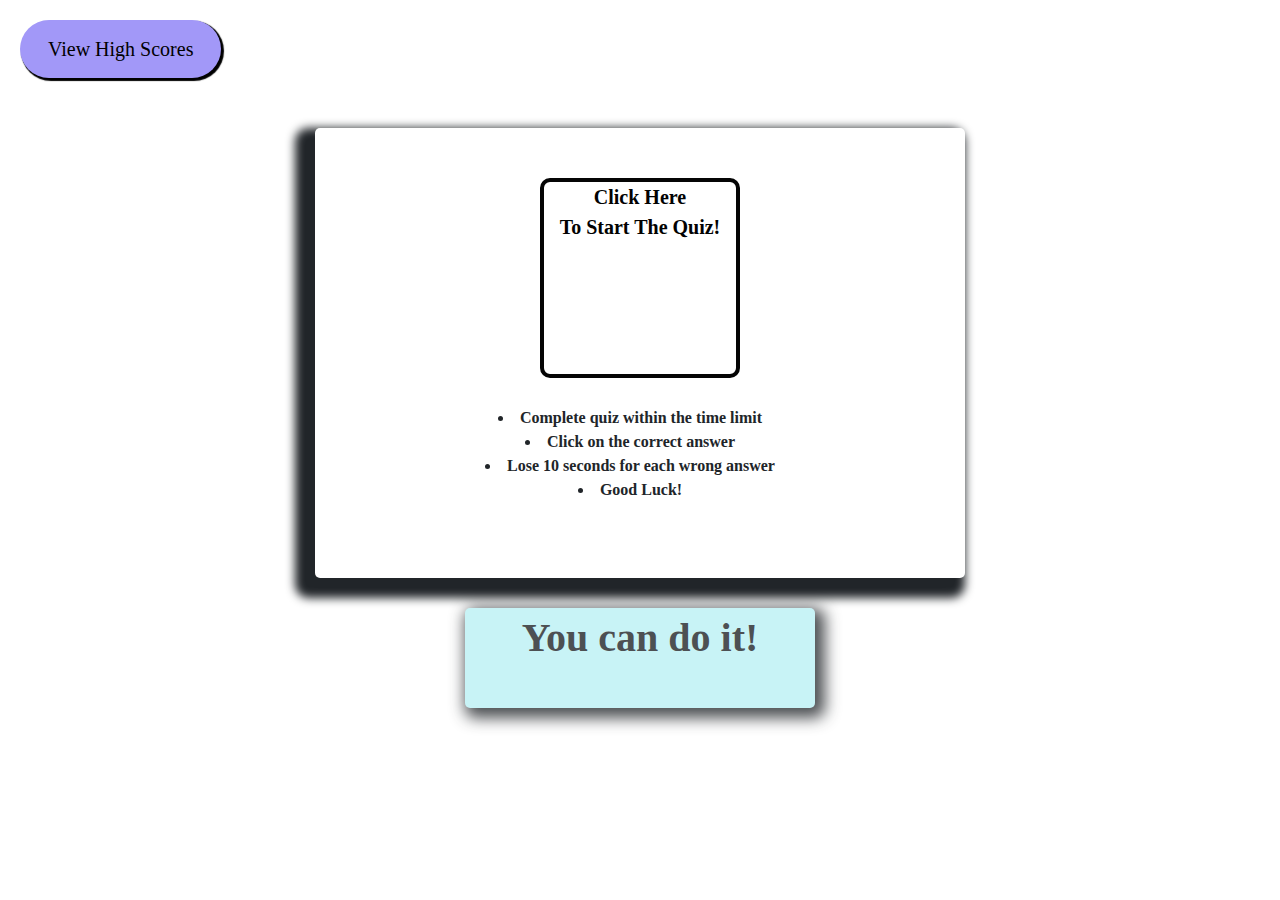
<file: index.html>
<!DOCTYPE html>
<html lang="en">

<head>
    <meta charset="UTF-8">
    <meta name="viewport" content="width=device-width, initial-scale=1.0">
    <meta http-equiv="X-UA-Compatible" content="ie=edge">

    <title>Quiz</title>
    <link rel="stylesheet" href="style.css">
    <link rel="stylesheet" href="https://stackpath.bootstrapcdn.com/bootstrap/4.4.1/css/bootstrap.min.css" integrity="sha384-Vkoo8x4CGsO3+Hhxv8T/Q5PaXtkKtu6ug5TOeNV6gBiFeWPGFN9MuhOf23Q9Ifjh" crossorigin="anonymous">


</head>

<header>

    <button id="leftBTN" class="btn btn-outline-success navbutton" type="button"> <a id="btnFont" class="nav-link" href="highscores.html">View High Scores</a></button>

    <div id="timer">
        <div id="counter"></div>
        <!-- <div id="btimeGauge"></div>
        <div id="timeGauge"></div> -->
    </div>

</header>


<body>




    <div id="container">
        <div id="start">
            <p id="clickMe">Click Here <br>To Start The Quiz!</p>


        </div>


        <div id="quiz" style="display: none">

            <div id="question"></div>

            <div id="choices">
                <div class="choice" id="A" onclick="checkAnswer('A')"></div><br>
                <div class="choice" id="B" onclick="checkAnswer('B')"></div><br>
                <div class="choice" id="C" onclick="checkAnswer('C')"></div><br>
            </div>




            <div id="progress"></div>
        </div>
        <div id="startinfo">
            <ul>
                <li>Complete quiz within the time limit</li>
                <li>Click on the correct answer</li>
                <li>Lose 10 seconds for each wrong answer</li>
                <li>Good Luck!</li>
            </ul>
        </div>

        <!-- </div> -->

        <div id="scoreContainer" style="display: none"></div>
        <form method="POST">
            <div class="input-group">
                <div id="submitMe" style="display: none"></div>
                <div id="msg"></div>
            </div>
        </form>
    </div>


    <div id="bottomOfPage">
        <p id="motivation">You can do it!</p>



        <!-- <div id="submitMe2" style="display: none">
        </div> -->
    </div>






    <script src="quiz.js"></script>
</body>

</html>
</file>
<file: style.css>
body {
    font-size: 20px;
    font-family: serif !important;
    background-image: url("https://i.ytimg.com/vi/zgg1xGSGw0s/maxresdefault.jpg");
    -webkit-background-size: cover;
    -moz-background-size: cover;
    -o-background-size: cover;
    background-size: cover;
}

#container {
    margin: 20px auto;
    margin-top: 50px;
    background-color: white;
    height: 450px;
    max-width: 650px;
    border-radius: 5px;
    box-shadow: -10px 10px 10px 10px;
    position: relative;
}

#start {
    font-size: 20px;
    font-weight: bolder;
    word-break: break-all;
    width: 200px;
    height: 200px;
    border: 4px solid rgb(5, 5, 5);
    border-radius: 10px;
    text-align: center;
    cursor: pointer;
    position: absolute;
    left: 225px;
    top: 50px;
    color: rgb(2, 2, 2);
}

#start:hover {
    background-color: rgb(125, 248, 248) !important;
    border: 3px solid lightseagreen;
    color: rgb(0, 0, 0);
    opacity: 0.8;
    box-shadow: 3px 5px 3px 5px gray;
}

#question {
    width: 500px;
    height: 125px;
    position: absolute;
    right: 0;
    top: 0;
}

#question p {
    margin: 0;
    padding: 15px;
    margin-top: 35px;
    font-size: 25px;
    font-weight: bolder;
}

#choices {
    width: 480px;
    position: absolute;
    right: 0;
    top: 120px;
    padding: 10px
}

.choice {
    display: inline-block;
    width: 300px;
    text-align: center;
    border: 1px solid grey;
    border-radius: 5px;
    box-shadow: 1px 1px 1px 1px black !important;
    cursor: pointer;
    padding: 5px;
    margin: 5px;
}

.choice:hover {
    background-color: rgb(231, 206, 255);
    border: 2px solid rgb(52, 8, 209);
    opacity: 0.8 !important;
    font-weight: bold;
}

#timer {
    /* position: absolute; */
    float: right;
    font-size: 25px;
    font-weight: bolder;
    height: 100px;
    width: 400px;
    bottom: 0px;
    text-align: right;
    margin-right: 30px;
    margin-top: 40px;
}

#progress {
    width: 500px;
    position: absolute;
    bottom: 0px;
    right: 0px;
    padding: 5px;
    text-align: right;
}

.prog {
    width: 25px;
    height: 25px;
    border: 1px solid #000;
    display: inline-block;
    border-radius: 50%;
    margin-left: 5px;
    margin-right: 5px;
}

#scoreContainer {
    margin: 20px auto;
    background-color: rgb(187, 193, 245, .8);
    background-image: url("https://i.ytimg.com/vi/zgg1xGSGw0s/maxresdefault.jpg");
    /* opacity: 0.8; */
    height: 450px;
    width: 650px;
    border-radius: 5px;
    box-shadow: 5px 5px 15px 5px;
    position: relative;
    display: none;
}

#scoreContainer p {
    position: absolute;
    display: block;
    width: 300px;
    height: 100px;
    top: 120px;
    left: 175px;
    font-size: 50px;
    font-weight: bold;
    text-align: center;
}


/* #submitMe {
    position: absolute !important;
    display: block;
    width: 200px;
    height: 100px;
    bottom: 0px !important;
    right: 0px !important;

    font-size: 20px !important;
    font-weight: bolder !important;
    text-align: center !important;
} */


/* left: 0px; */


/* top: 40px;
    left: 325px; */

#motivation {
    text-align: center;
    font-size: 40px;
    font-weight: bolder;
    margin-top: 30px;
}

#startinfo {
    position: absolute;
    /* border: 2px solid black; */
    left: 120px;
    bottom: 60px;
    right: 50px;
    width: 350px;
    text-align: center;
    list-style-position: inside;
    font-weight: bolder;
}

#bottomOfPage {
    margin: 20px auto;
    background-color: rgb(187, 241, 245);
    display: block;
    opacity: 0.8;
    text-align: center;
    font-size: 20px;
    /* padding-top: 5px; */
    height: 100px;
    width: 350px;
    border-radius: 5px;
    box-shadow: 5px 5px 15px 5px;
    position: relative;
}

#sub {
    background-color: rgb(8, 8, 14) !important;
    color: white !important;
    border-radius: 10px !important;
    font-weight: bolder !important;
}

#leftBTN {
    border: none;
    margin-top: 20px;
    margin-left: 20px;
    background-color: rgb(162, 152, 248) !important;
    box-shadow: 2px 2px 1px 1px black !important;
    font-size: 20px;
    border-radius: 30px;
    color: black !important;
}

#btnFont {
    font-size: 20px;
    color: black !important;
}

#leftBTN:hover {
    background-color: rgb(124, 22, 219) !important;
    border: 2px solid rgb(52, 8, 209) !important;
    font-weight: bold;
    color: white !important;
}

.list-group {
    margin: 20px auto;
    margin-top: 80px;
    background-color: white;
    height: 500px;
    width: 700px;
    border-radius: 5px;
    box-shadow: 0px 5px 15px 0px;
    position: relative;
}

.badge {
    padding-top: 8px !important;
    width: 70px;
    height: 40px;
    font-size: 20px !important;
    text-align: center;
}

.left,
.right {
    float: left;
    width: 20%;
    /* The width is 20%, by default */
}

.main {
    float: left;
    width: 60%;
    /* The width is 60%, by default */
}


/* Use a media query to add a breakpoint at 800px: */

@media screen and (max-width: 800px) {
    .left,
    .main,
    .right {
        width: 100%;
        /* The width is 100%, when the viewport is 800px or smaller */
    }
}
</file>
